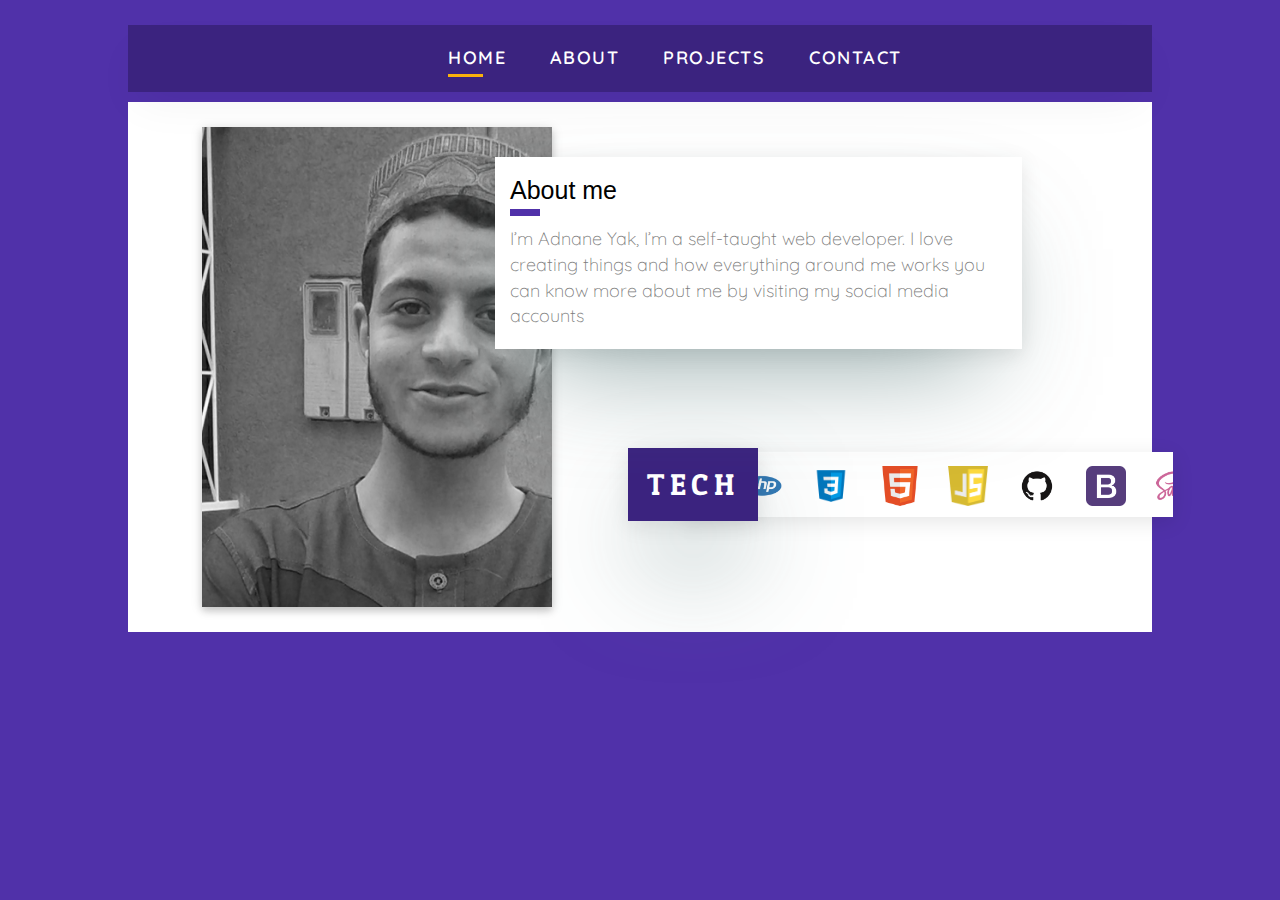
<file: About.html>
<html>
  <head>
     <title>About - Yak</title>
     <link rel="stylesheet" href="https://maxcdn.bootstrapcdn.com/font-awesome/4.7.0/css/font-awesome.min.css">
     <link rel="stylesheet" href="https://maxcdn.bootstrapcdn.com/bootstrap/3.3.7/css/bootstrap.min.css">
     <scrpit src='https://maxcdn.bootstrapcdn.com/bootstrap/3.3.7/js/bootstrap.min.js'></script>
     <script src="https://ajax.googleapis.com/ajax/libs/jquery/3.2.1/jquery.min.js"></script>
     <script src='portfolio.js'></script>
     <link rel='stylesheet' type='text/css' href='portfolio.css'>
     <meta name="viewport" content="width=device-width, initial-scale=1.0"/>
  </head>
  <body>
    <div class='container'>
     <div class='row header'>
       <div class='resp' id='resp-princ'>
         <div class='mobile-menu'>
         </div>
       </div>
      <ul class='menu' id='menu-princ'>
        <li id='first-li'><a class='link activa' href='index.html'>Home</a></li>
        <li><a class='link' href='https://elyako.github.io/About.html'>About</a></li>
        <li><a class='link' href='https://elyako.github.io/work.html'>Projects</a></li>
        <li id='last-li'><a class='link' href='https://elyako.github.io/contact.html'>Contact</a></li>
      </ul>
     </div>
     <div class='row about'>
       <div class='row all-info'>
        <div class='col-lg-6 col-xs-12 figure'>
          <div class='img-me center-block'>
          </div>
        </div>
        <div class='col-lg-6 col-xs-12 resume'>
            <h1 class='about-title'>About me</h1>
             <p>I’m Adnane Yak, I’m a self-taught web developer. I love creating things and how everything around me works you can know more about me by visiting my social media accounts</p>
        </div>
       </div>
       <div class='row tech-slider'>
         <h1 class='techno'>TECH</h1>
         <div class='slider'>
          <ul class='tech-list'>
            <li class='tech-item'><img class='tech-img' src='imgs/php.png'></li>
            <li class='tech-item'><img class='tech-img' src='imgs/css.png'></li>
            <li class='tech-item'><img class='tech-img' src='imgs/html.png'></li>
            <li class='tech-item'><img class='tech-img' src='imgs/js.png'></li>
            <li class='tech-item'><img class='tech-img' src='imgs/github.png'></li>
            <li class='tech-item'><img class='tech-img' src='imgs/bootstrap.png'></li>
            <li class='tech-item'><img class='tech-img' src='imgs/sass.png'></li>
            <li class='tech-item'><img class='tech-img' src='imgs/atom.png'></li>
            <li class='tech-item'><img class='tech-img' src='imgs/jquery.png'></li>
            <li class='tech-item'><img class='tech-img' src='imgs/wordpress.png'></li>
            <li class='tech-item'><img class='tech-img' src='imgs/ps.png'></li>
          </ul>
         </div>
       </div>
     </div>
   </div>
 </body>
 </html>
</file>
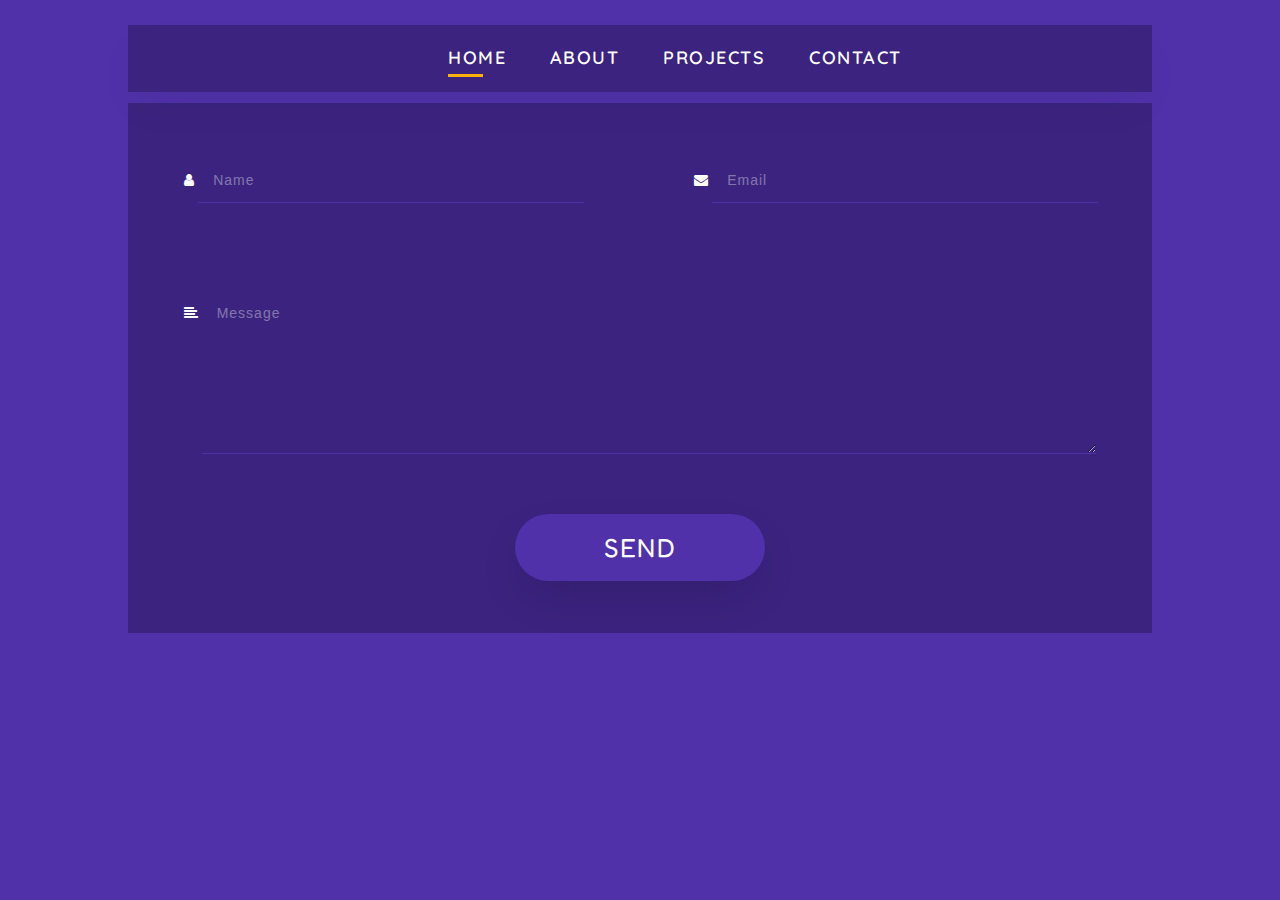
<file: contact.html>
<html>
  <head>
     <title>Contact - Yak</title>
     <link rel="stylesheet" href="https://maxcdn.bootstrapcdn.com/font-awesome/4.7.0/css/font-awesome.min.css">
     <link rel="stylesheet" href="https://maxcdn.bootstrapcdn.com/bootstrap/3.3.7/css/bootstrap.min.css">
     <scrpit src='https://maxcdn.bootstrapcdn.com/bootstrap/3.3.7/js/bootstrap.min.js'></script>
     <script src="https://ajax.googleapis.com/ajax/libs/jquery/3.2.1/jquery.min.js"></script>
     <script src='portfolio.js'></script>
     <link rel='stylesheet' type='text/css' href='portfolio.css'>
     <meta name="viewport" content="width=device-width, initial-scale=1.0"/>
  </head>
  <body>
    <div class='container'>
     <div class='row header'>
       <div class='resp' id='resp-princ'>
         <div class='mobile-menu'>

         </div>
       </div>
      <ul class='menu' id='menu-princ'>
        <li id='first-li'><a class='link activa' href='index.html'>Home</a></li>
        <li><a class='link' href='https://elyako.github.io/About.html'>About</a></li>
        <li><a class='link' href='https://elyako.github.io/work.html'>Projects</a></li>
        <li id='last-li'><a class='link' href='https://elyako.github.io//contact.html'>Contact</a></li>
      </ul>
     </div>
     <div class='row contact'>
        <div class='inputs col-xs-12'>
         <div class='row r1-contact'>
           <div class='name-inp col-xs-12 col-sm-6 text-center'>
             <i class="fa fa-user" aria-hidden="true"></i>
             <input type='text' class='inText' placeholder='Name' required>
           </div>

           <div class='email-inp col-xs-12 col-sm-6 text-center'>
             <i class="fa fa-envelope" aria-hidden="true"></i>
             <input type='email' class='inText' placeholder='Email' required>
           </div>
         </div>

           <div class='row r2-contact'>
             <div class='sub-inp col-xs-12 text-center'>
               <i class="fa fa-align-left text-icon" aria-hidden="true"></i>
               <textarea type='text' class='inText' id='subject' placeholder='Message' required></textarea>
             </div>
           </div>

           <div class='btn btn-default send center-block'>
             <a href='#'>SEND</a>
           </div>


        </div>
       <div class='infos'>
        <p class='numero'><i class="fa fa-phone" aria-hidden="true"></i>+212 064988592</p>
        <p class='email'><i class="fa fa-envelope" aria-hidden="true"></i>yakadnane@gmail.com</p>
        <p class='adress'><i class="fa fa-map-marker" aria-hidden="true"></i>Sidi kacem QU Jaouhara NR 584</p>
       </div>
     </div>

   </div>
 </body>
 </html>
</file>
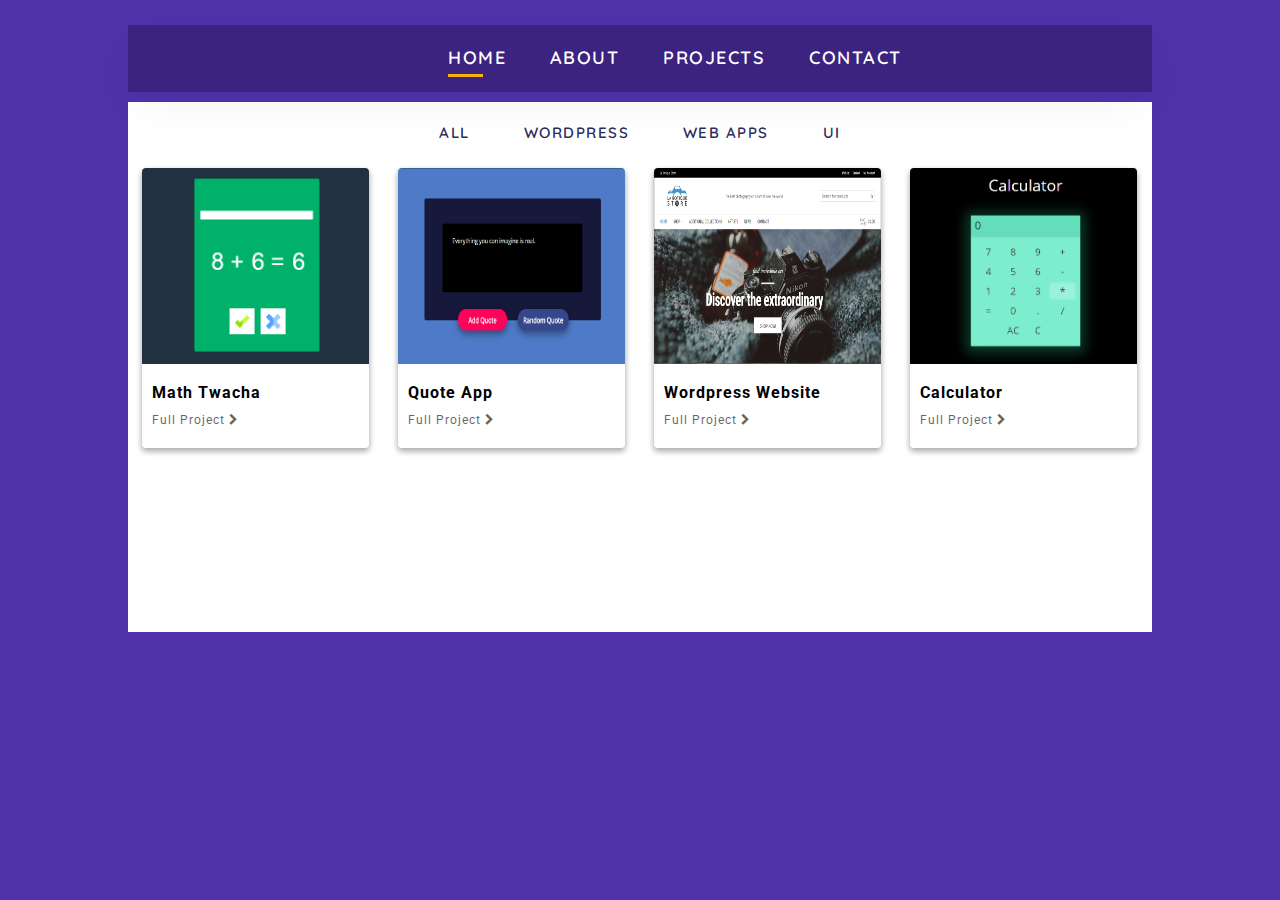
<file: work.html>
<html>
  <head>
     <title>Projects - Yak</title>
     <link rel="stylesheet" href="https://maxcdn.bootstrapcdn.com/font-awesome/4.7.0/css/font-awesome.min.css">
     <link rel="stylesheet" href="https://maxcdn.bootstrapcdn.com/bootstrap/3.3.7/css/bootstrap.min.css">
     <scrpit src='https://maxcdn.bootstrapcdn.com/bootstrap/3.3.7/js/bootstrap.min.js'></script>
     <script src="https://ajax.googleapis.com/ajax/libs/jquery/3.2.1/jquery.min.js"></script>
     <script src='portfolio.js'></script>
     <link rel='stylesheet' type='text/css' href='portfolio.css'>
     <meta name="viewport" content="width=device-width, initial-scale=1.0"/>
  </head>
  <body>
    <div class='container'>
     <div class='row header'>
       <div class='resp' id='resp-princ'>
         <div class='mobile-menu'>

         </div>
       </div>
      <ul class='menu' id='menu-princ'>
        <li id='first-li'><a class='link activa' href='index.html'>Home</a></li>
        <li><a class='link' href='https://elyako.github.io/About.html'>About</a></li>
        <li><a class='link' href='https://elyako.github.io/work.html'>Projects</a></li>
        <li id='last-li'><a class='link' href='https://elyako.github.io/contact.html'>Contact</a></li>
      </ul>
      <div class='resp' id='work-resp'>
        <h5 id='filter'>Filter</h5>
        <div class='mobile-menu' id='work-mobile'>

        </div>
      </div>
     </div>
     <div class='row work'>
       <div class='work-list col-xs-12 text-center'>
         <ul class='menu' id='work-menu'>
           <li><a class='work-item' id='all' href='#'>All</a></li>
           <li id='first-work'><a class='work-item' id='wordpress' href='#'>Wordpress</a></li>
           <li><a class='work-item' id='codepen' href='#'>Web Apps</a></li>
           <li><a class='work-item' id='ui' href='#'>UI</a></li>
         </ul>
       </div>
       <div class='work-area col-xs-12'>
       <div class='work-display row'>
         <div class='col-lg-3 col-md-4 col-sm-6 pikcodepen job-wrap'>
           <div class='job'>
             <div class='job-pic'>
               <img src='https://elyako.github.io/imgs/job1.PNG' class='job-img'/>
            </div><a href='https://codepen.io/yakoo/pen/WGdRkp'>
            <h1 class='job-title'>Math Twacha</h1>
            <p class='job-link'>Full Project <i class="fa fa-chevron-right" aria-hidden="true"></i></p>
          </a>
         </div>
       </div>
         <div class='col-lg-3 col-md-4 col-sm-6 pikcodepen job-wrap'>
           <div class='job'>
             <div class='job-pic'>
               <img src='https://elyako.github.io/imgs/job2.PNG' class='job-img'/>
            </div><a href='https://codepen.io/yakoo/pen/vJqdJx'>
            <h1 class='job-title'>Quote App</h1>
            <p class='job-link'>Full Project <i class="fa fa-chevron-right" aria-hidden="true"></i></p>
          </a>
           </div>
         </div>
         <div class='col-lg-3 col-md-4 col-sm-6 pikwordpress job-wrap'>
           <div class='job'>
             <div class='job-pic'>
               <img src='https://elyako.github.io/imgs/job3.PNG' class='job-img'/>
            </div><a href='http://labotiquestore.com'>
            <h1 class='job-title'>Wordpress Website</h1>
            <p class='job-link'>Full Project <i class="fa fa-chevron-right" aria-hidden="true"></i></p>
          </a>
           </div>
         </div>
         <div class='col-lg-3 col-md-4 col-sm-6 pikcodepen job-wrap'>
           <div class='job'>
             <div class='job-pic'>
               <img src='https://elyako.github.io/imgs/job4.PNG' class='job-img'/>
            </div><a href='http://labotiquestore.com'>
            <h1 class='job-title'>Calculator</h1>
            <p class='job-link'>Full Project <i class="fa fa-chevron-right" aria-hidden="true"></i></p>
          </a>
           </div>
         </div>
       </div>
     </div>
   </div>

   </div>
 </body>
 </html>
</file>
<file: portfolio.css>
@import url('https://fonts.googleapis.com/css?family=Quicksand');
@import url('https://fonts.googleapis.com/css?family=Patua+One');
@import url('https://fonts.googleapis.com/css?family=Fredoka+One');
@import url('https://fonts.googleapis.com/css?family=Lobster');
@import url('https://fonts.googleapis.com/css?family=Arvo');
@import url('https://fonts.googleapis.com/css?family=Roboto');
body{
  background:#5031a9;
  color:#fff;
  margin:0px;
  padding:0px;
  width:100%;
  transition:all .3s ;
}
*{
  margin:0px;
  padding:0px;
  box-sizing:border-box;
}
.container{
  width:80%;
}
.header{
  background:#3b237f;
  box-shadow: -1px 19px 46px -9px rgba(0,0,0,0.05);
  margin-top:25px;
  z-index:1;
  position:relative;
}
.menu{
  list-style:none;
}
.menu li{
  display:inline-block;
  font-size:18px;
  font-weight:600;
  font-family:'Quicksand',sans-serif;
  text-transform:Uppercase;
  padding:20px 20px 5px;
  letter-spacing:1.5px;
  cursor:pointer;
}
.menu li a{
  color:#fff;
  text-decoration:none;
}
.menu li .link::after{
  content:'';
  display:block;
  width:0px;
  height:3px;
  background:#fab10c;
  transition:.3s;
  margin-top:3px;
}
.menu li .activa::after{
  content:'';
  display:block;
  width:35px;
  height:3px;
  background:#fab10c;
  transition:.3s;
  margin-top:3px;
}
.menu li:hover a::after{
  width:35px;
  }
#first-li{
  margin-left:300px;
}
.resp{
  position:relative;
  top:15px;
  left:15px;
  cursor:pointer;
}
.mobile-menu{
  width:25px;
  height:4px;
  background:#fff;
  float:left;
  display:none;
  margin-top:3px;
  margin-bottom:3px;
  border-radius:1.5px;
}
.mobile-menu::after , .mobile-menu::before{
  content:'';
  display:block;
  width:25px;
  height:4px;
  background:#fff;
  margin-top:3px;
  margin-bottom:1.5px;
  border-radius:1.5px;
}
.mobile-menu::before{
  margin-top:7px;
}
.shin{
  opacity:1;
}
.flow{
  opacity:0.65;
}
.hide{
  display:none;
  transition:.3s;
}
.show{
  display:block;
  transition:.3s;
}
@media screen and (max-width:780px) {
  #first-li{
    margin-top:30px;
    margin-left:0px;
  }
  .menu{
    display:none;
  }
  .menu li {
    display:block;
  }
  .mobile-menu{
    display:block;
  }
  .header{
    height:56px;
  }
  .menu li{
    background:#492b9c;
  }
  .resp{
    width:25px;
    height:25px;
  }
}
/*
  Home Design
*/
.home{
  background:#3b237f;
  height:530px;
  position:relative;
  margin-top:10px;
  box-shadow:-1px 19px 46px -9px rgba(0,0,0,0.15);
}
.image{
  width:150px;
  height:150px;
  border-radius:50%;
  background:red;
  overflow:hidden;
  margin-left:auto;
  margin-right:auto;
}
.me{
  width:inherit;
  height:inherit;
  position:relative;
  z-index:1;
}
.showimage{
  opacity:1;
}
.hideimage{
  opacity:0;
}
.image::after, .image::before{
  content:'';
  display:block;
  width:inherit;
  height:inherit;
  background:#5031a9;
  opacity:0.4;
  transform:scale(1.15);
  border-radius:50%;
  position:absolute;
  top:0px;
}
.image::before{
  transform:scale(1.25);
  opacity:0.2;
}
.img-container{
  position:relative;
  margin-top:40px;
}
.short{
  text-align:center;
  font-size:28px;
  font-family:'Quicksand',sans-serif;
  font-weight:700px;
  margin-top:35px;
}
.resum-btn{
  background:#5031a9;
  border-radius:43px;
  font-size:26px;
  box-shadow:-1px 19px 46px -9px rgba(0,0,0,0.15);
  text-align:center;
  border:none;
  font-family:'Fredoka One',sans-serif;
  padding:15px 25px;
  letter-spacing:1.5px;
  cursor:pointer;
  transition:.4s;
  margin-top:25px;
  width:250px;
}
.resum-btn a{
  color:#fff;
  text-decoration:none;
}
.resum-btn:hover{
  background:#5031a9;
  box-shadow:-1px 19px 56px -9px rgba(0,0,0,0.4);
}
.social-list{
  list-style:none;
}
.social-media{
  margin-right:25px;
}
.social-list li{
  display:inline-block;
  font-size:30px;
  margin-top:50px;
  margin-left:30px;
  transition:all 0.3s;
}
.social-list li a{
  color:#fff;
}
.social-list li:hover, .social-list li:hover a{
  transform:scale(1.1);
  color:#fab10c;
}
/*
 Responsive Home code
*/
@media screen and (min-width:1020px){

}
@media screen and (max-width:1020px){
  .home{
    height:auto;
    padding-bottom:15px;
  }
  .container{
    width:100%;
  }
}
/*
 Design About page
*/
.about{
  height:530px;
  background:#fff;
  color:#000;
  margin-top:10px;
  z-index:-999;
  position:relative;
}
.img-me{
  width:350px;
  height:480px;
  background:url("imgs/meabout.png");
  background-size:cover;
  background-position:center center no-repeat;
  margin-top:25px;
  position:relative;
  z-index:-9;
  box-shadow:0 4px 7px 0 rgba(0,0,0,0.16), 0 2px 12px 0 rgba(0,0,0,0.12);
}
.img-title{
  position:absolute;
  top:0;
  font-size:18em;
  font-family:'Fredoka One',sans-serif;
  opacity:0.02;
}
.resume{
  margin-top:55px;
  margin-left:-145px;
  box-shadow:0px 50px 110px -40px rgba(86, 119, 119, 0.68),0px 5px 20px rgba(0, 0, 0, 0.1);
  position:relative;
  z-index:99;
  background:#fff;
  padding-bottom:10px;
}
.resume p {
  font-size:18px;
  font-family:'Quicksand',sans-serif;
  font-weight:300;
  color:#7B7B7B;
}
.infos p {
  font-size:18px;
  font-family:'Quicksand',sans-serif;
  color:#62cffb;
  letter-spacing:0.5;
}
.infos p i {
  margin-right:10px;
  color:#000;
}
.about-title{
  font-size:25px;
  color:#000;
}
.about-title::after{
   content:'';
   display:block;
   width:30px;
   height:7px;
   background:#5031a9;
   margin-top:5px;
}
@media screen and (max-width:760px){
  .about{
    height:auto;
  }

}
/*
technologie slider
*/
.tech-slider{
  margin-left:500px;
  margin-top:50px;
  background:red;
}
.slider{
   width:490px;
   height:65px;
   background:#fff;
   position:absolute;
   top:350px;
   left:255px;
   overflow:hidden;
   box-shadow:0px 5px 20px rgba(0, 0, 0, 0.1);
   margin-left:300px;
}
.tech-img{
  width:40px;
  height:40px;
}
.tech-list{
  list-style:none;
  margin-top:14px;
  position:relative;
}
.tech-item{
  display:inline-block;
  margin-left:25px;
  margin-bottom:25px;
}
.techno{
  background:#3b237f;
  padding:20px 9px;
  padding-left:9px;
  font-size:30px;
  font-family:'Patua One',sans-serif;
  color:#fff;
  width:130px;
  text-align:center;
  letter-spacing:5.5px;
  position:absolute;
  top:326px;
  z-index:1;
  box-shadow:0px 50px 110px -15px rgba(86, 119, 119, 0.72),0px 5px 20px rgba(0, 0, 0, 0.1);
}
/*
 responsive icon slider row
*/
@media screen and (max-width:1030px){
  .tech-slider{
    position:relative;
    top:0px;
    left:0px;
    margin-top:0px;
    margin-left:0px;
    background:transparent;
  }
  .slider, .techno{
    position:relative;
    top:0px;
    left:0px;
    margin-top:0px;
    margin-left:0px;
  }
  .slider{
    top:-50px;
    width:100%
  }
  .techno{
    top:30px;
  }
  .resume{
    margin-left:0px;
    padding-left:30px;
    padding-right:30px;
  }
}
@media screen and (max-width:630px){
  .about-title{
    margin-left:5px;
  }
  .img-me{
    width:150px;
    height:150px;
    border-radius:50%;
    border:5px solid #3b237f;
  }
  .about{
   overflow:hidden;
  }
}
/*
Project Section
*/
.work{
  height:530px;
  background:#fff;
  margin-top:10px;
}
.work-list{
  margin-bottom:10px;
}
.work-item{
  font-size:15px;
  padding:5px 5px;
  transition:all .15s;
  color:#2b2d5c !important;
}
.work-item:hover{
  border-bottom: 3px solid #4cd3ff;
  }
.zwak{
  border-bottom: 3px solid #4cd3ff;
  }
.job{
  background:#fff;
  height:280px;
  margin-bottom:20px;
  margin-left:9px;
  animation:slideup .5s ease-in forwards;
  border-radius:4px;
  cursor:pointer;
  transition:all .3s;
  position:relative;
  box-shadow: 0 3px 6px rgba(0,0,0,0.16), 0 3px 6px rgba(0,0,0,0.23);
}
.job:hover{
  box-shadow: 0 19px 38px rgba(0,0,0,0.30), 0 15px 12px rgba(0,0,0,0.22);
}
.job-wrap{
  padding-left:5px;
}
@keyframes slideup {
  0% {
    opacity:0;
    top:100px;
  }
  100% {
    opacity:1;
    top:0px;
  }
}
.job-img{
  background-size:cover;
  width:100%;
  height:70%;
  border-top-left-radius:4px;
  border-top-right-radius:4px;
}
.job-title{
  font-size:16px;
  font-family:'Roboto',sans-serif;
  font-weight:bold;
  color:#000;
  padding-left:10px;
  letter-spacing:1px;
}
.job-link{
  font-size:12px;
  font-family:'Roboto',sans-serif;
  color:#000;
  padding-left:10px;
  letter-spacing:1px;
  opacity:0.6;
}
#work-mobile{
  position:absolute;
  top:8px;
  left:65px;
}
#work-resp{
  width:100px;
  height:40px;
  background:#3498db;
  padding:8px 7px;
  border-radius:3px;
  margin-top:30px;
  margin-right:1px;
  box-shadow:0 19px 38px rgba(0,0,0,0.30), 0 15px 12px rgba(0,0,0,0.22);
  display:none;
}
#filter{
  font-size:18px;
  font-family:'Arial',sans-serif;
  font-weight:600;
  letter-spacing:1px;
  margin-top:3px;
  display:none;
}
#work-mobile::after{
  width:10px;
}
#work-mobile::before{
  width:20px;
}
#work-resp:hover #work-mobile::after, #work-resp:hover #work-mobile::before{
  width:25px;
  transition:all .5s;
}
@media screen and (max-width:770px){
  .work{
     background:#5031a9;
     height:auto !important;
  }
  #work-menu li a {
    color:#fff !important;
  }
  #work-resp, #filter{
    display:block;
  }
}
@media screen and (max-width:1030px){
  .work{
     height:auto !important;
  }
}

/*
  Contact Section
*/

.infos{
  display:none;
}
.contact{
  height:530px;
  background:#3b237f;
  margin-top:11px;
}
.r1-contact{
  margin-bottom:30px;
}
.inText{
  border:none;
  border-bottom:1px solid #5031a9;
  background:#3b237f;
  width:80%;
  height:45px;
  padding:15px 15px;
  font-family:'Arial',sans-serif;
  font-weight:600;
  font-size:18px;
  letter-spacing:0.75px;
  margin-top:55px;
  transition:all 0.3s;
}
.name-inp{

}
.inText:focus{
   border-bottom:1.2px solid #3498db;
   outline:none;
}
.inText:focus::-webkit-input-placeholder{
    opacity: 0;
}
.inText::placeholder{
  color:#ecf0f1;
  opacity:0.4;
  font-family:'Arial',sans-serif;
  letter-spacing:1px;
  font-size:14px;
  font-weight:200;
}
#subject{
  width:90%;
  padding-bottom:150px;
  overflow:hidden;
}
.send{
  background:#5031a9;
  border-radius:43px;
  font-size:26px;
  box-shadow:-1px 19px 46px -9px rgba(0,0,0,0.15);
  text-align:center;
  border:none;
  font-family:'Fredoka One',sans-serif;
  padding:15px 25px;
  letter-spacing:1.5px;
  cursor:pointer;
  transition:.4s;
  margin-top:55px;
  width:250px;
  transition:all 1s;
}
.send a{
  color:#fff;
  text-decoration:none;
}
.send:hover a{
  color:#5031a9;
}
.send:hover{
  background:#fff;
}
.text-icon{
  position:relative;
  bottom:136px;
}
</file>
